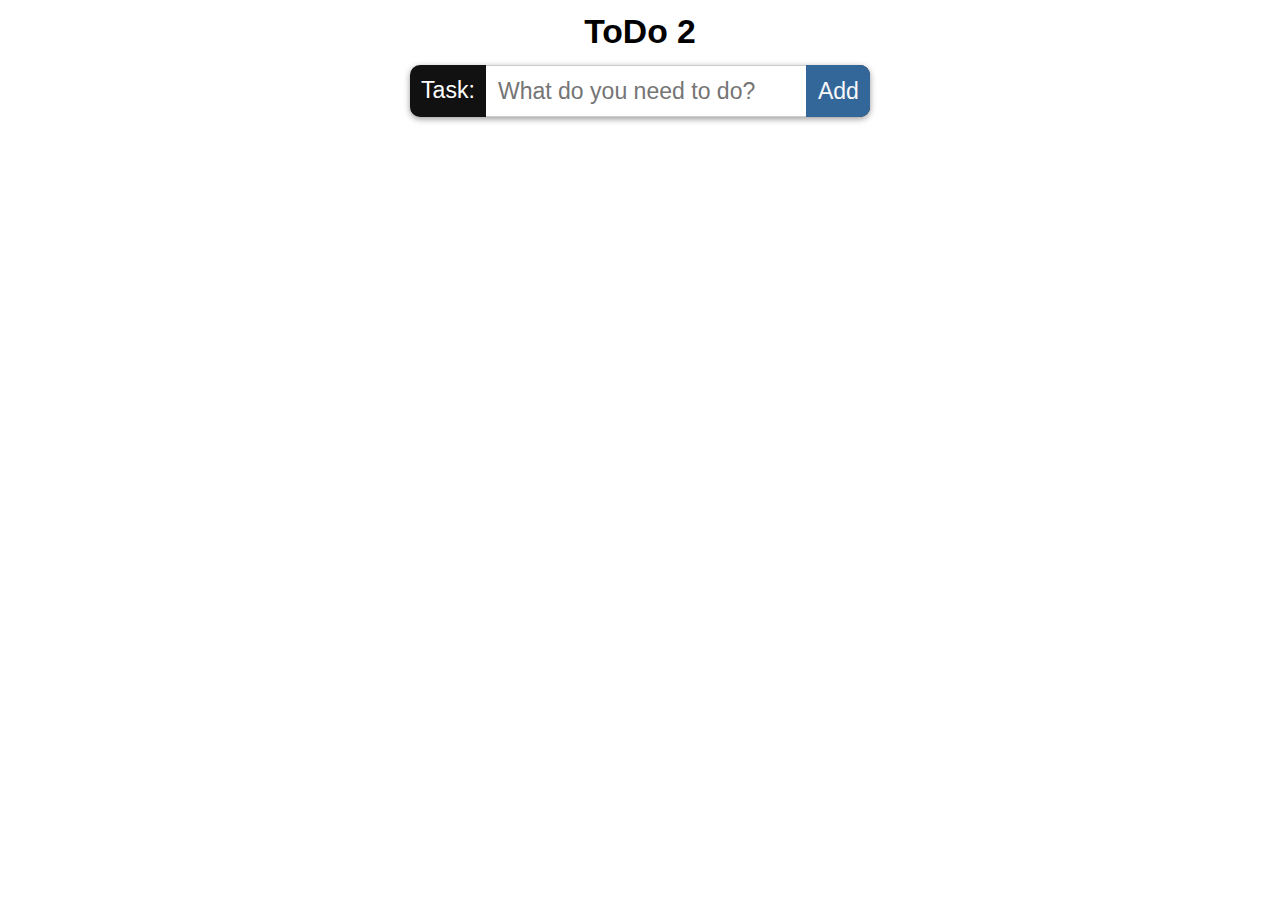
<file: index.html>
<!DOCTYPE html>
<html lang="pl">
<head>
  <meta charset="UTF-8">
  <link rel="icon" href="data:image/svg+xml,<svg xmlns=%22http://www.w3.org/2000/svg%22 viewBox=%220 0 100 100%22><text y=%22.9em%22 font-size=%2290%22>📋</text></svg>">
  <meta name="viewport" content="width=device-width, initial-scale=1.0">
  <title>TODO2 app</title>
  <link rel="stylesheet" href="todo2/styles/base.css">
  <link rel="stylesheet" href="todo2/styles/to-do-styles.css">
</head>
<body>
 <div class="wrap">
   <h3>ToDo 2</h3>
  <form>
    <div class="searchbar">
      <label for="task">Task:</label>
      <input id="task" autocomplete="off" type="text" placeholder="What do you need to do?">
      <input type="submit" value="Add">
    </div>
    <ul id="tasks"></ul>
  </form>
  </div>
  <script>
      if (navigator.serviceWorker) {
        navigator.serviceWorker.register (
          '/github-page-pwa/sw.js',
          {scope: '/github-page-pwa/'}
        )
      }
  </script>  
  
  
  <script src="todo2/simple-to-do.js"></script>
</body>
</html>
</file>
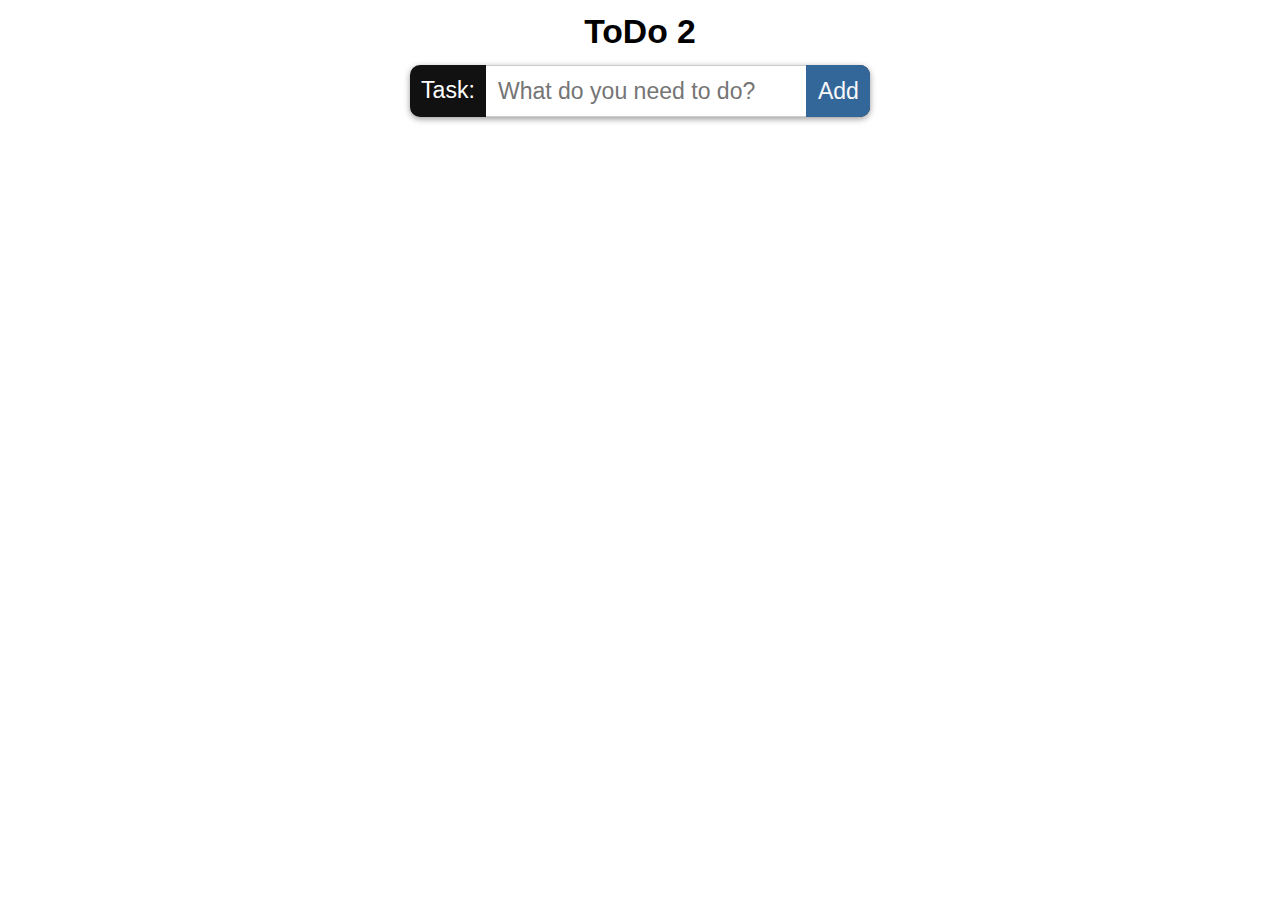
<file: todo2/index.html>
<!DOCTYPE html>
<html lang="pl">
<head>
  <meta charset="UTF-8">
  <link rel="icon" href="data:image/svg+xml,<svg xmlns=%22http://www.w3.org/2000/svg%22 viewBox=%220 0 100 100%22><text y=%22.9em%22 font-size=%2290%22>📋</text></svg>">
  <meta name="viewport" content="width=device-width, initial-scale=1.0">
  <title>TODO2 app</title>
  <link rel="stylesheet" href="styles/base.css">
  <link rel="stylesheet" href="styles/to-do-styles.css">
</head>
<body>
 <div class="wrap">
   <h3>ToDo 2</h3>
  <form>
    <div class="searchbar">
      <label for="task">Task:</label>
      <input id="task" autocomplete="off" type="text" placeholder="What do you need to do?">
      <input type="submit" value="Add">
    </div>
    <ul id="tasks"></ul>
  </form>
  </div>
  <script src="simple-to-do.js"></script>
</body>
</html>
</file>
<file: todo2/styles/base.css>
*, :after, :before {
    -webkit-box-sizing: border-box;
    box-sizing: border-box;
}
body {
  margin:1vw;
  padding:0;
}

h3 {margin:0 auto}


body {
  font-size: calc(1em + 1vw);
  font-family:'Segoe UI', Tahoma, Geneva, Verdana, sans-serif;
}
div.wrap {    
    display: grid;
    width: 100%;
    justify-content: space-around;
    justify-items: center;
}
ul,form {
  margin: 0.5em auto;
  padding: 0;
  max-width: 20em;
}
input, button {
  border: none;
  margin:  0;
  padding: 0;
  background: transparent;
  font-family: inherit;
  font-size: 0.8em;
}
</file>
<file: todo2/styles/to-do-styles.css>
.searchbar {
    display: flex;
    color: #fff;
    background: #111;
    border-radius: 10px;
    box-shadow: 0 2px 6px #999;
}
.searchbar label, .searchbar input {
    flex-grow: 1;
    padding: .5em .5em;
    font-size: 0.8em;
}
.searchbar input[type="submit"] {
    background: #369;
    color: #f8f8f8;
    border-radius: 10px;
    border-top-left-radius: 0;
    border-bottom-left-radius: 0;
}
.searchbar input[type="text"] {
    flex-grow: 3;
    background: #fff;
    border: 1px solid #ccc;
    border-width: 1px 0;
}
li {
  list-style: none;
  padding: 5px;
  line-height: 1.75;
  position: relative;
  transition: 200ms;
  border-bottom: 1px solid #ccc;
}
li:hover {
  background: #eee;
  box-shadow: 0 2px 6px #999;
}
input[type=checkbox] {
    border: 0;
    clip: rect(0, 0, 0, 0);
    height: 1px;
    overflow: hidden;
    padding: 0;
    position: absolute !important;
    white-space: nowrap;
    width: 1px;
}
input[type=checkbox] + span {
  fill: black;
} 
input[type=checkbox]:checked + span  {
  color: grey;
  text-decoration: line-through;
} 
input[type=checkbox]:checked + span + button  {
  color:black;
} 
label:hover button {
  color: firebrick;
}
li label {
  display: block;
}
li button {
  color: transparent;
  font-weight: bold;
  position: absolute;
  right: 5px;
  top: 5px;
}
</file>
